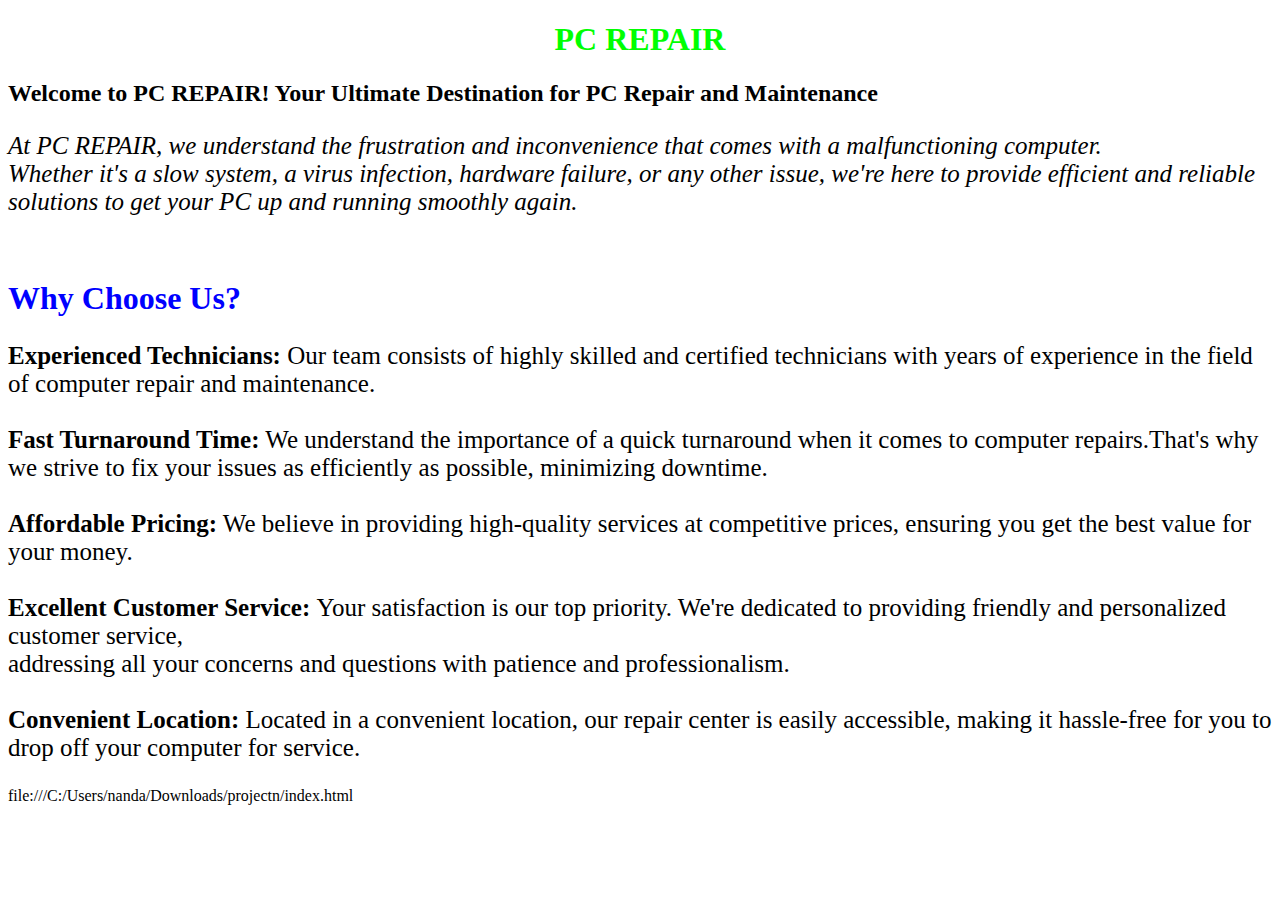
<file: about.html>
<!DOCTYPE html>
<html>
    
    <body >
        <h1 style="color:#0f0; text-align:center;"> PC REPAIR </h1>
        <h2><b> Welcome to PC REPAIR! Your Ultimate Destination for PC Repair and Maintenance</b></h2>
        <p style="font-size:25px;"> <i>At PC REPAIR, we understand the frustration and inconvenience that comes with a malfunctioning computer. <br/>
            Whether it's a slow system, a virus infection, hardware failure, or any other issue, we're here to provide efficient and reliable solutions to get your PC up and running smoothly again.</i></p>
        <br/>
        <h1 style="color:#00f;">Why Choose Us?</h1>
        <p style="font-size:25px;">
            <b>Experienced Technicians:</b> Our team consists of highly skilled and certified technicians with years of experience in the field of computer repair and maintenance.
<br/><br/>
<b>Fast Turnaround Time:</b> We understand the importance of a quick turnaround when it comes to computer repairs.That's why we strive to fix your issues as efficiently as possible, minimizing downtime.
<br/><br/>
<b>Affordable Pricing:</b> We believe in providing high-quality services at competitive prices, ensuring you get the best value for your money.
<br/><br/>
<b>Excellent Customer Service: </b>Your satisfaction is our top priority. We're dedicated to providing friendly and personalized customer service,<br/>
   addressing all your concerns and questions with patience and professionalism.
<br/><br/>
<b>Convenient Location:</b> Located in a convenient location, our repair center is easily accessible, making it hassle-free for you to drop off your computer for service.
     </p>
     file:///C:/Users/nanda/Downloads/projectn/index.html
     
    </body>
</html>
</file>
